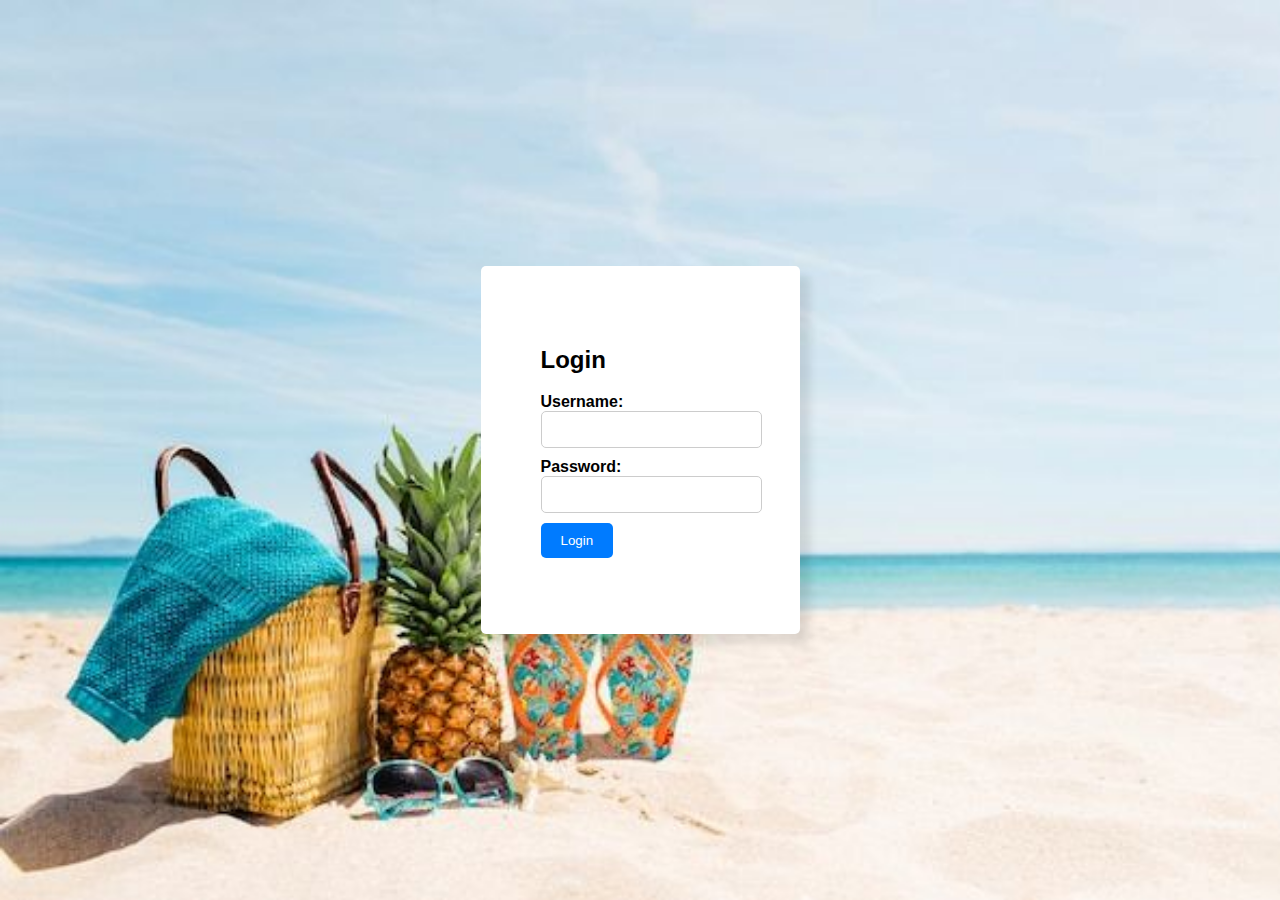
<file: project1/login.html>
<!DOCTYPE html>
<html lang="en">
<head>
    <meta charset="UTF-8">
    <meta name="viewport" content="width=device-width, initial-scale=1.0">
    <title>Login Page</title>
    <link rel="stylesheet" href="login.css">
</head>
<body>
    <div class="container">
        <h2>Login</h2>
        <form id="loginForm">
            <div class="form-group">
                <label for="username">Username:</label>
                <input type="text" id="username" name="username" required>
            </div>
            <div class="form-group">
                <label for="password">Password:</label>
                <input type="password" id="password" name="password" required>
            </div>
            <button type="submit">Login</button>
        </form>
        <p id="message"></p>
    </div>
    <script src="login.js"></script>
</body>
</html>
</file>
<file: project1/login.css>
body {
    font-family: Arial, sans-serif;
    margin: 0;
    padding: 0;
    display: flex;
    justify-content: center;
    align-items: center;
    height: 100vh;
    /* background-color: #f4f4f4; */
    background:url(./login/Premium\ Photo\ _\ Beach\ background\ with\ beach\ elements\ and\ copyspace.jpg);
    background-repeat: no-repeat;
    background-size: cover;
}

.container {
    background-color: #fff;
    padding: 60px;
    border-radius: 5px;
    box-shadow: 10px 10px 10px rgba(0, 0, 0, 0.1);
}

.form-group {
    margin-bottom: 10px;
}

label {
    display: block;
    font-weight: bold;
}

input[type="text"],
input[type="password"] {
    width: 100%;
    padding: 10px;
    border: 1px solid #ccc;
    border-radius: 5px;
}

button {
    background-color: #007bff;
    color: #fff;
    border: none;
    padding: 10px 20px;
    border-radius: 5px;
    cursor: pointer;
}

button:hover {
    background-color: #0056b3;
}

#error-message {
    color: red;
}
</file>
